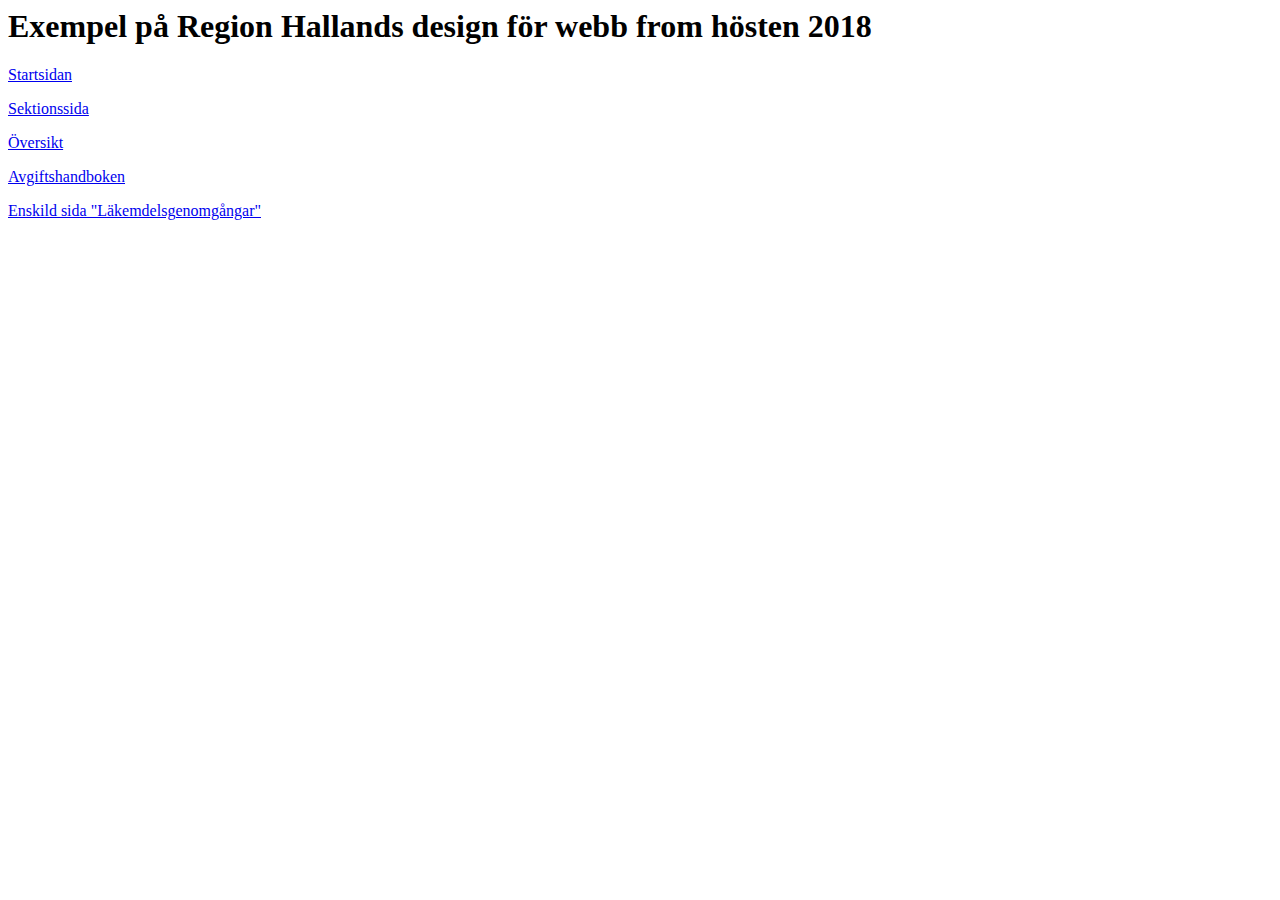
<file: index.html>
<html>
	<head>
		<title>
			Dummy-site för Region Hallands webbdesign
		</title>
	</head>
	<body>
		<h1>Exempel på Region Hallands design för webb from hösten 2018</h1>
		<p><a href="start.html">Startsidan</a></p>
		<p><a href="section.html">Sektionssida</a></p>
		<p><a href="overview.html">Översikt</a></p>
		<p><a href="omavgift.html">Avgiftshandboken</a></p>
		<p><a href="page.html">Enskild sida "Läkemdelsgenomgångar"</a></p>
	</body>
</html>
</file>
